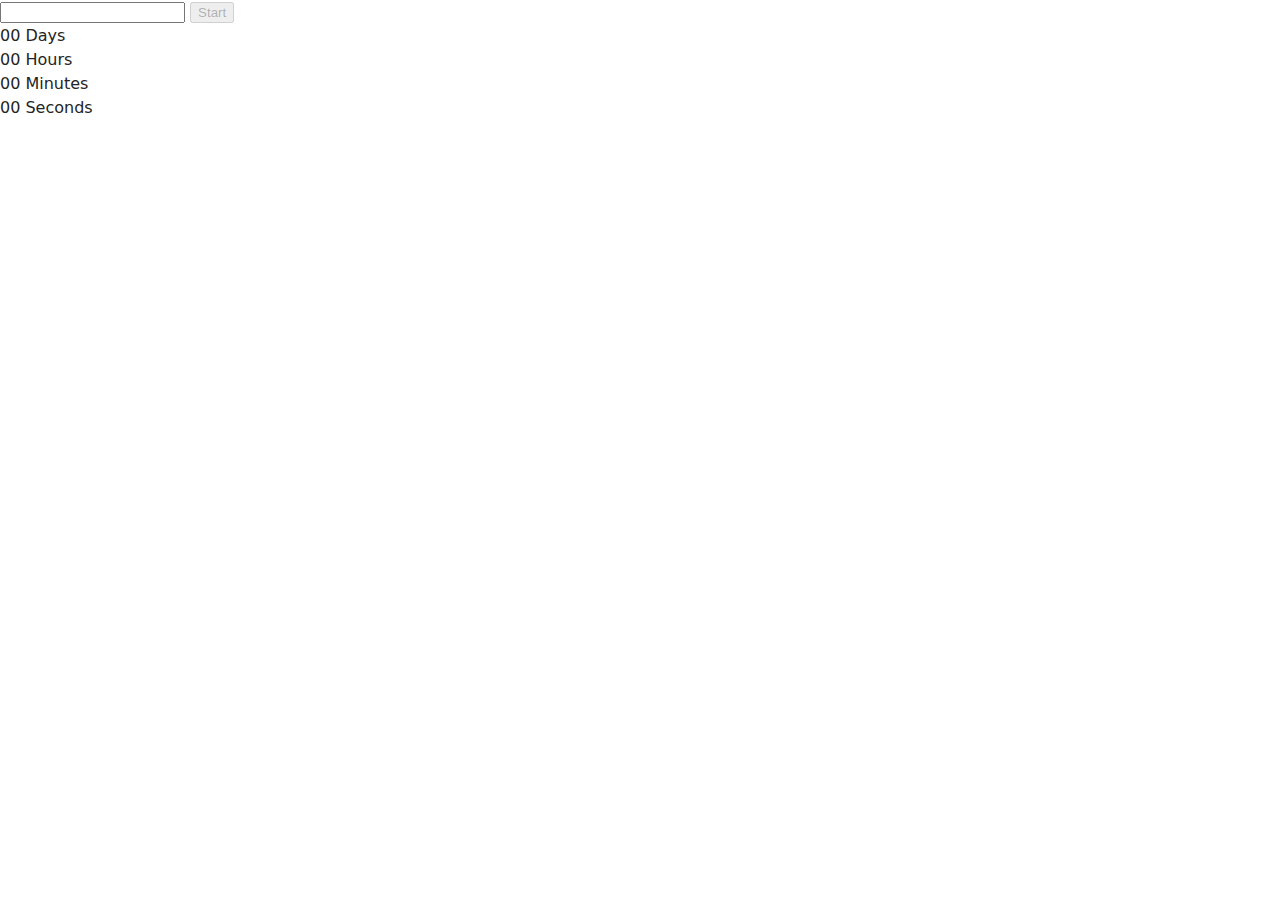
<file: src/1-timer.html>
<!DOCTYPE html>
<html lang="en">
  <head>
    <meta charset="UTF-8" />
    <meta name="viewport" content="width=device-width, initial-scale=1.0" />
    <title>Timer</title>
    <link rel="stylesheet" href="./css/styles.css" />
  </head>
  <body>
    <div class="main-container">
      <div class="date-picker-container">
        <input type="text" id="datetime-picker" />
        <button type="button" data-start disabled>Start</button>
      </div>

      <div class="timer">
        <div class="field">
          <span class="value" data-days>00</span>
          <span class="label">Days</span>
        </div>
        <div class="field">
          <span class="value" data-hours>00</span>
          <span class="label">Hours</span>
        </div>
        <div class="field">
          <span class="value" data-minutes>00</span>
          <span class="label">Minutes</span>
        </div>
        <div class="field">
          <span class="value" data-seconds>00</span>
          <span class="label">Seconds</span>
        </div>
      </div>
    </div>
    <script type="module" src="./js/1-timer.js"></script>
  </body>
</html>
</file>
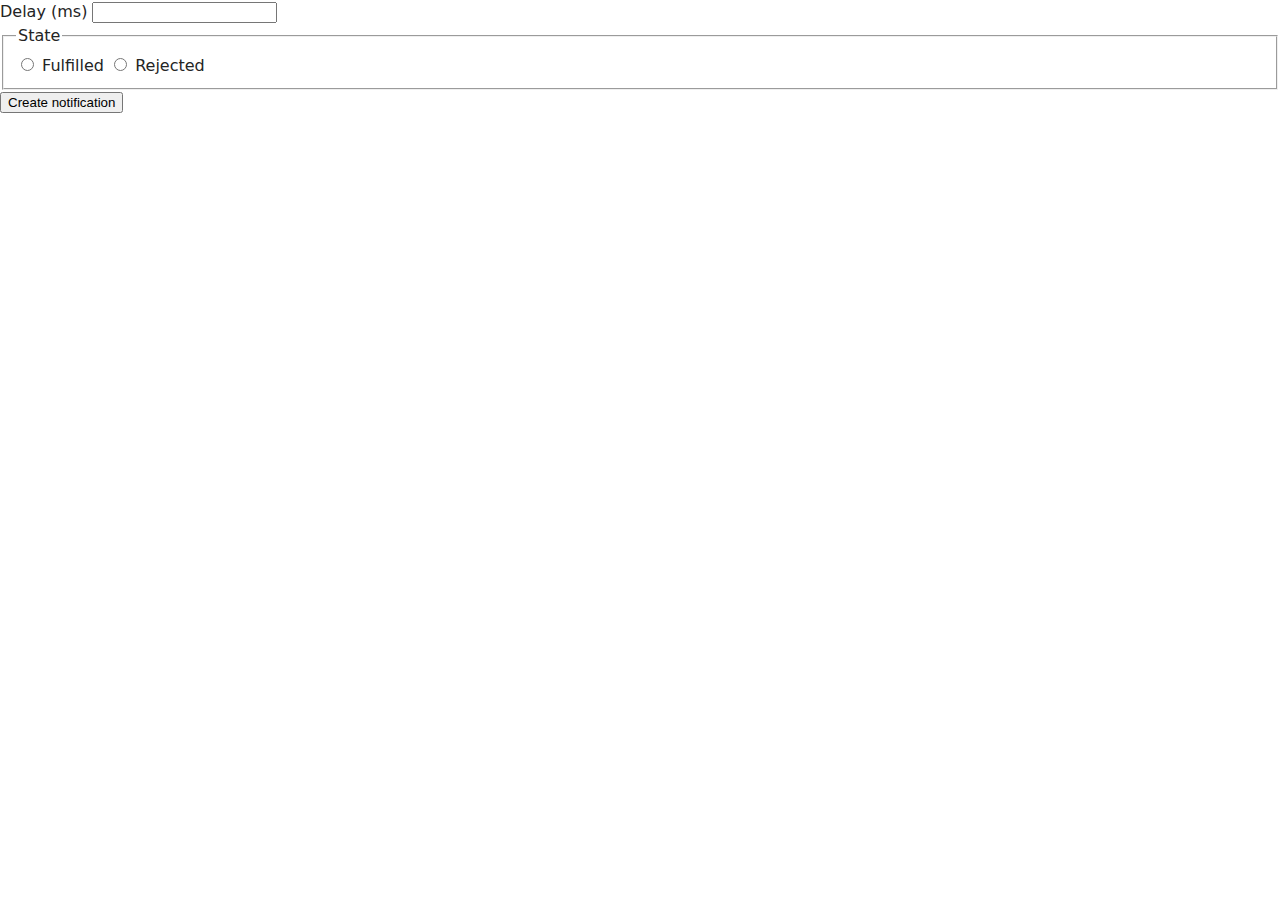
<file: src/2-snackbar.html>
<!DOCTYPE html>
<html lang="en">
  <head>
    <meta charset="UTF-8" />
    <title>Snackbar</title>
    <link rel="stylesheet" href="./css/styles.css" />
  </head>
  <body>
    <form class="form">
      <label class="delay-label">
        <span>Delay (ms)</span>
        <input type="number" name="delay" required class="delay-input" />
      </label>

      <fieldset class="state-fieldset">
        <legend>State</legend>
        <label>
          <input type="radio" name="state" value="fulfilled" required />
          Fulfilled
        </label>
        <label>
          <input type="radio" name="state" value="rejected" required />
          Rejected
        </label>
      </fieldset>

      <button type="submit" class="submit-btn">Create notification</button>
    </form>

    <script type="module" src="./js/2-snackbar.js"></script>
  </body>
</html>
</file>
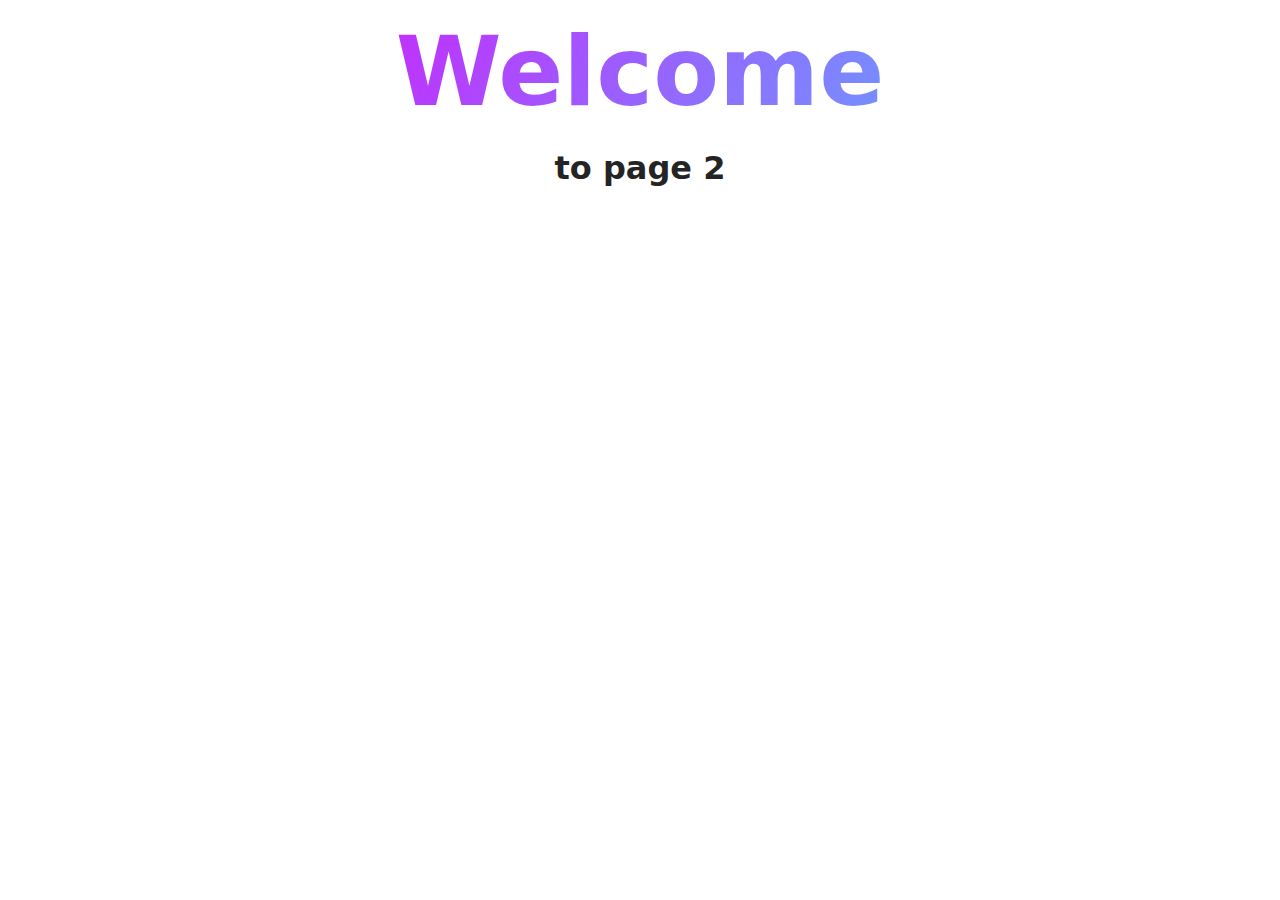
<file: src/page-2.html>
<!DOCTYPE html>
<html lang="en">
  <head>
    <meta charset="UTF-8" />
    <meta http-equiv="X-UA-Compatible" content="IE=edge" />
    <meta name="viewport" content="width=device-width, initial-scale=1.0" />
    <title>Page 2</title>
    <link rel="stylesheet" href="./css/styles.css" />
  </head>
  <body>
    <load
      src="./partials/header.html"
      icon-path="./img/sprite.svg#logo"
      highlight-act="active"
    />

    <main>
      <div class="container">
        <h1 class="main-title">
          <span class="main-title-gradient">Welcome</span> to page 2
        </h1>
        <load src="./partials/back-link.html" />
      </div>
    </main>

    <load src="./partials/footer.html" />
  </body>
</html>
</file>
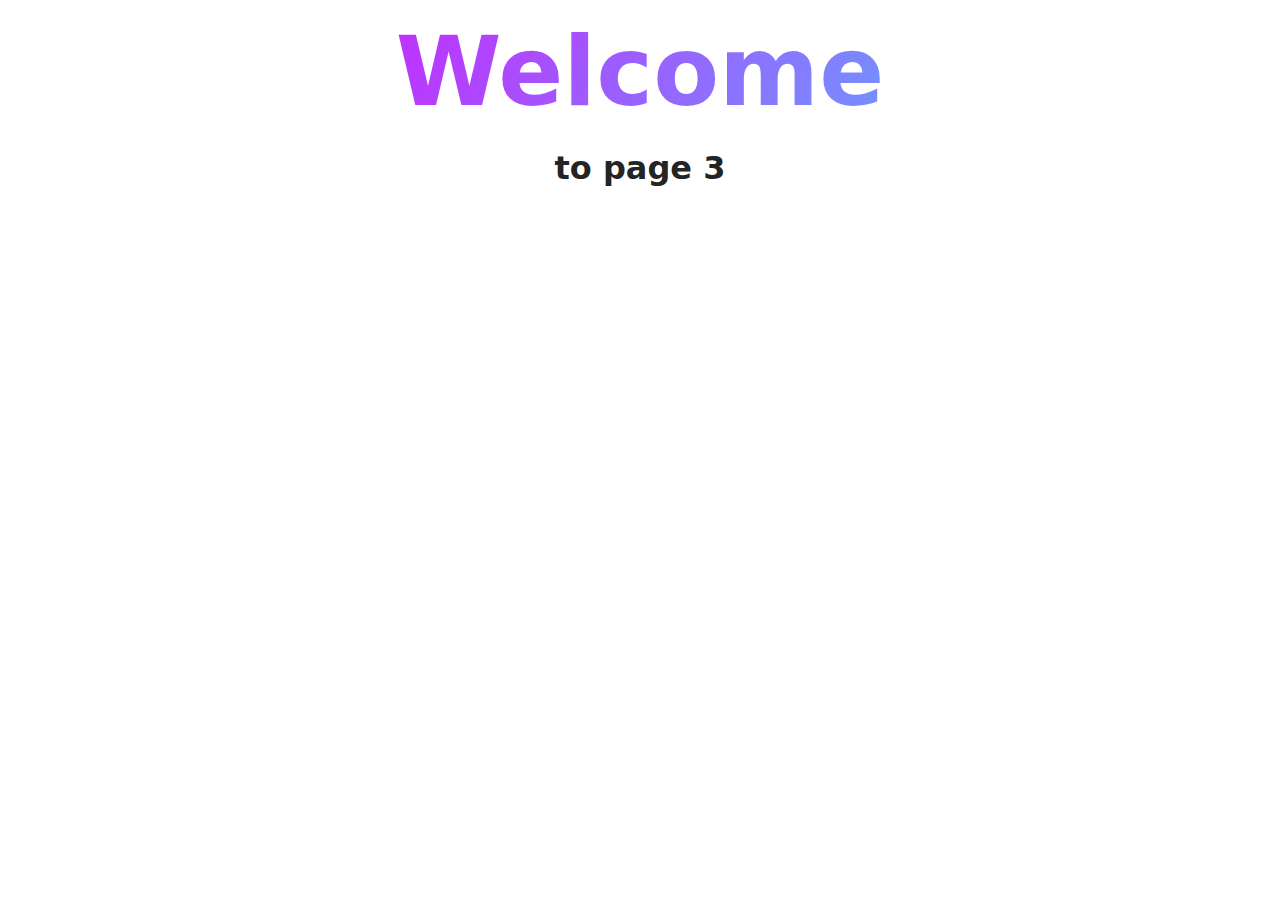
<file: src/page-3.html>
<!DOCTYPE html>
<html lang="en">
  <head>
    <meta charset="UTF-8" />
    <meta http-equiv="X-UA-Compatible" content="IE=edge" />
    <meta name="viewport" content="width=device-width, initial-scale=1.0" />
    <title>Page 3</title>
    <link rel="stylesheet" href="./css/styles.css" />
  </head>
  <body>
    <load
      src="./partials/header.html"
      icon-path="./img/sprite.svg#logo"
      highlight-curr="active"
    />

    <main>
      <div class="container">
        <h1 class="main-title">
          <span class="main-title-gradient">Welcome</span> to page 3
        </h1>
        <load src="./partials/back-link.html" />
      </div>
    </main>

    <load src="./partials/footer.html" />
  </body>
</html>
</file>
<file: src/css/styles.css>
/**
  |============================
  | include css partials with
  | default @import url()
  |============================
*/
/* Common styles */
@import url('./reset.css');
@import url('./base.css');
@import url('./container.css');
@import url('./animations.css');

/* Sections style */
@import url('./header.css');
@import url('./vite-promo.css');
@import url('./badges.css');
@import url('./back-link.css');
@import url('./footer.css');
</file>
